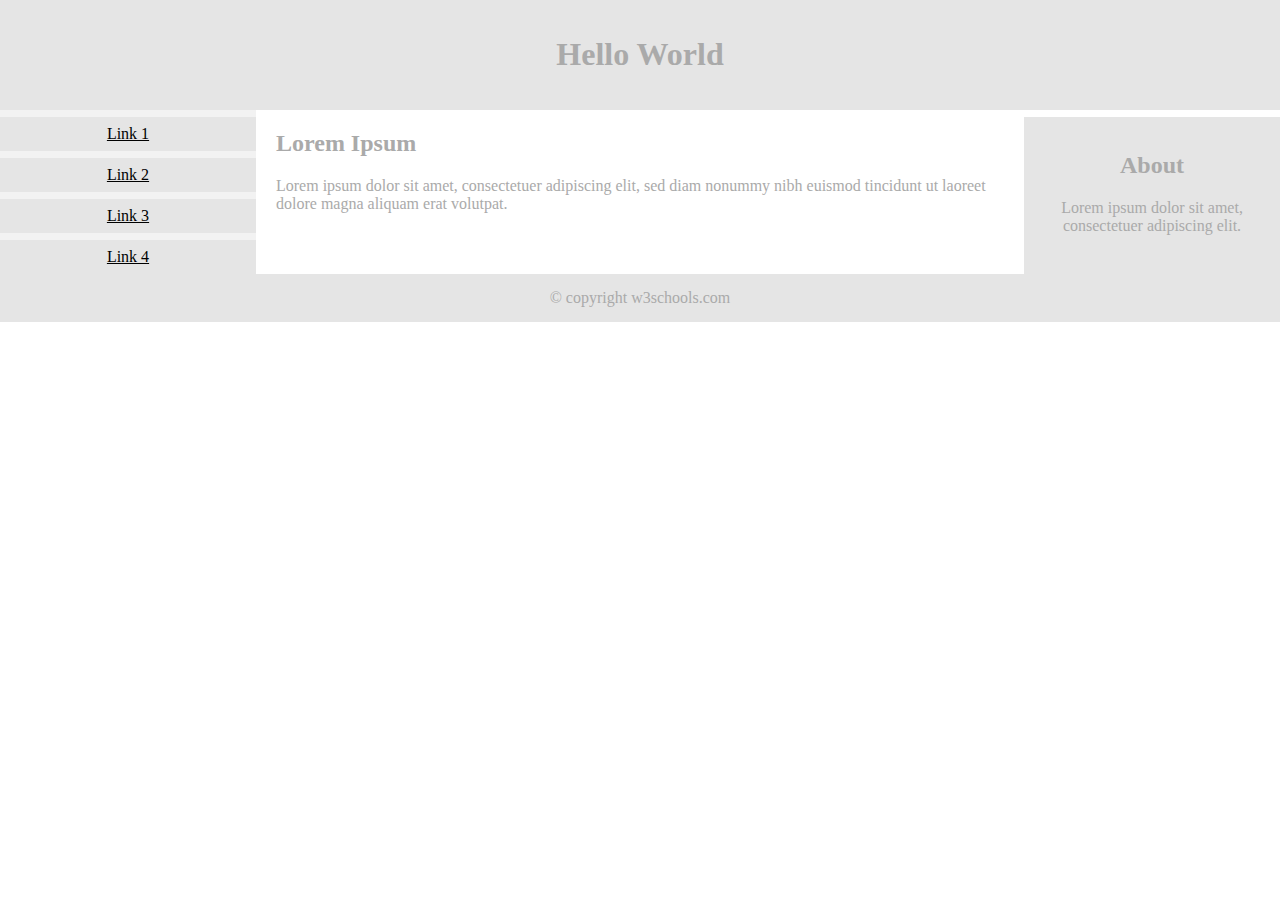
<file: flex.html>
<!DOCTYPE html>
<html>
<head>
<meta name="viewport" content="width=device-width, initial-scale=1.0">
<style>
* {
  box-sizing: border-box;
}

body {
  font-family:Verdana;
  color:#aaaaaa;
  margin: 0;
}

.header, .footer {
  background-color: #e5e5e5;
  padding: 15px;
  text-align: center;
}

.container {
  display: flex;
  flex-wrap: wrap;
}

/* Sidebar Menu */
.menu {
  background-color: #f2f2f2;
  flex: 1 1 20%;
  text-align: center;
}

.menu a {
  background-color: #e5e5e5;
  padding: 8px;
  margin-top: 7px;
  display: block;
  color: black;
}

/* Main Content */
.main {
  flex: 1 1 60%;
  padding: 0 20px;
}

/* Right Sidebar */
.right {
  background-color: #e5e5e5;
  flex: 1 1 20%;
  padding: 15px;
  margin-top: 7px;
  text-align: center;
}

/* Responsive Stacking on Mobile */
@media (max-width: 620px) {
  .menu, .main, .right {
    flex: 1 1 100%;
  }
}
</style>
</head>
<body>

<div class="header">
  <h1>Hello World</h1>
</div>

<div class="container">
  <div class="menu">
    <a href="#">Link 1</a>
    <a href="#">Link 2</a>
    <a href="#">Link 3</a>
    <a href="#">Link 4</a>
  </div>

  <div class="main">
    <h2>Lorem Ipsum</h2>
    <p>Lorem ipsum dolor sit amet, consectetuer adipiscing elit, sed diam nonummy nibh euismod tincidunt ut laoreet dolore magna aliquam erat volutpat.</p>
  </div>

  <div class="right">
    <h2>About</h2>
    <p>Lorem ipsum dolor sit amet, consectetuer adipiscing elit.</p>
  </div>
</div>

<div class="footer">
  © copyright w3schools.com
</div>

</body>
</html>
</file>
